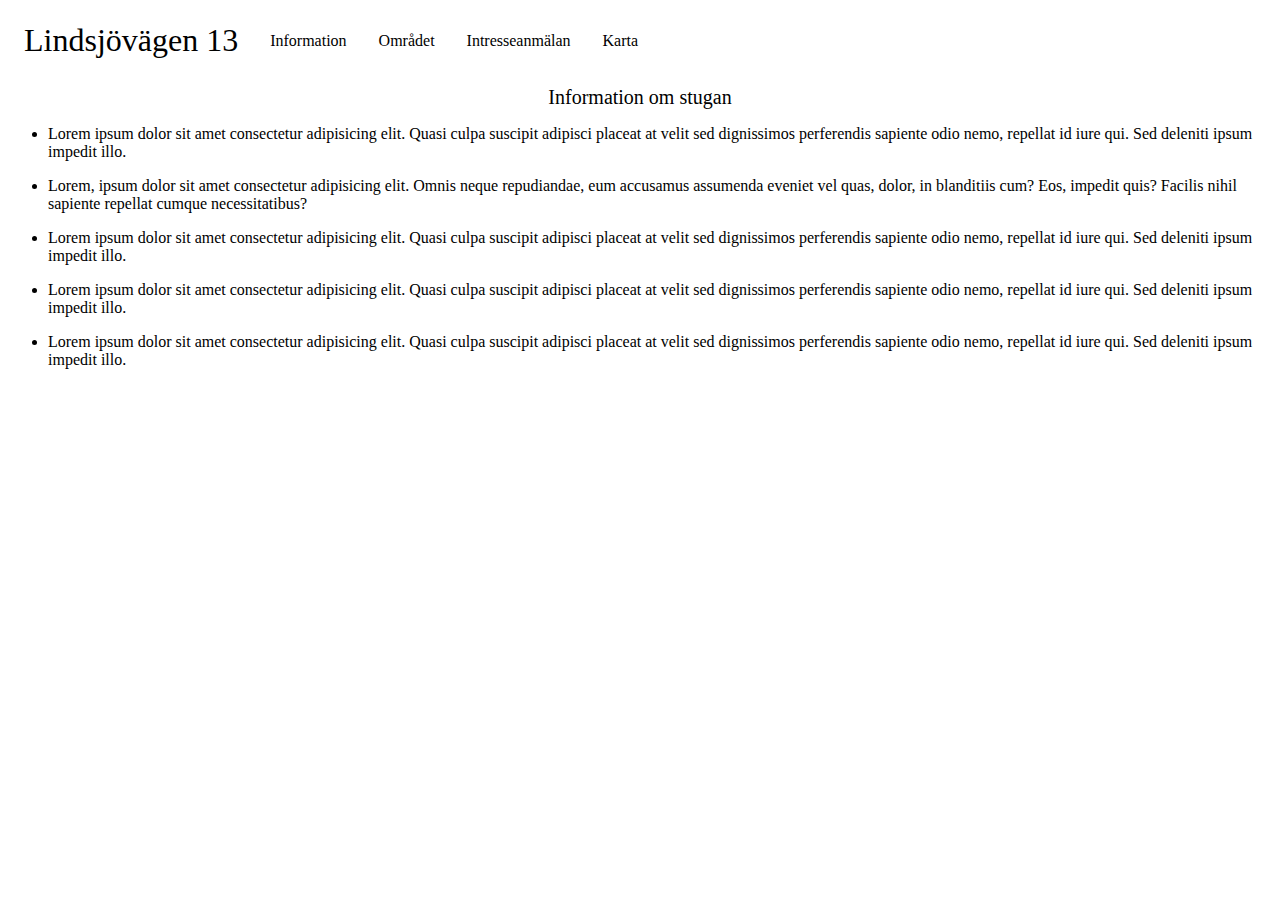
<file: info.html>
<!DOCTYPE html>
<html lang="en">
<head>
    <meta charset="UTF-8">
    <meta http-equiv="X-UA-Compatible" content="IE=edge">
    <meta name="viewport" content="width=device-width, initial-scale=1.0">
    <title>Information</title>
    <link rel="stylesheet" href="style.css">
</head>
<body>
<div id="sök">
    <nav id="nav">
        <ul>
            <li>
                <a href="index.html" id="hem">Lindsjövägen 13</a>
            </li>
            <li>
                <a href="info.html">Information</a>
            </li>
            <li>
                <a href="område.html">Området</a>
            </li>
            <li>
                <a href="intresse.html">Intresseanmälan</a>
            </li>
            <li>
                <a href="https://www.google.se/maps/place/Lindsj%C3%B6v%C3%A4gen,+761+11+Bergshamra/@59.6609956,18.5950091,17z/data=!3m1!4b1!4m5!3m4!1s0x465ff4e18bcdd759:0x7a71819918ba3ff0!8m2!3d59.6609956!4d18.5971978">Karta</a>
            </li>
        </ul>
    </nav>
</div>
<h1 id="rubrik">Information om stugan</h1>
<ul id="punkt">
    <li>
        <p>Lorem ipsum dolor sit amet consectetur adipisicing elit. Quasi culpa suscipit adipisci placeat at velit sed dignissimos perferendis sapiente odio nemo, repellat id iure qui. Sed deleniti ipsum impedit illo.</p>
    </li>
    <li>
        <p>Lorem, ipsum dolor sit amet consectetur adipisicing elit. Omnis neque repudiandae, eum accusamus assumenda eveniet vel quas, dolor, in blanditiis cum? Eos, impedit quis? Facilis nihil sapiente repellat cumque necessitatibus?</p>
    </li>
    <li>
        <p>Lorem ipsum dolor sit amet consectetur adipisicing elit. Quasi culpa suscipit adipisci placeat at velit sed
            dignissimos perferendis sapiente odio nemo, repellat id iure qui. Sed deleniti ipsum impedit illo.</p>
    </li>
    <li>
        <p>Lorem ipsum dolor sit amet consectetur adipisicing elit. Quasi culpa suscipit adipisci placeat at velit sed
            dignissimos perferendis sapiente odio nemo, repellat id iure qui. Sed deleniti ipsum impedit illo.</p>
    </li>
    <li>
        <p>Lorem ipsum dolor sit amet consectetur adipisicing elit. Quasi culpa suscipit adipisci placeat at velit sed
            dignissimos perferendis sapiente odio nemo, repellat id iure qui. Sed deleniti ipsum impedit illo.</p>
    </li>
    
</ul>
    
</body>
</html>
</file>
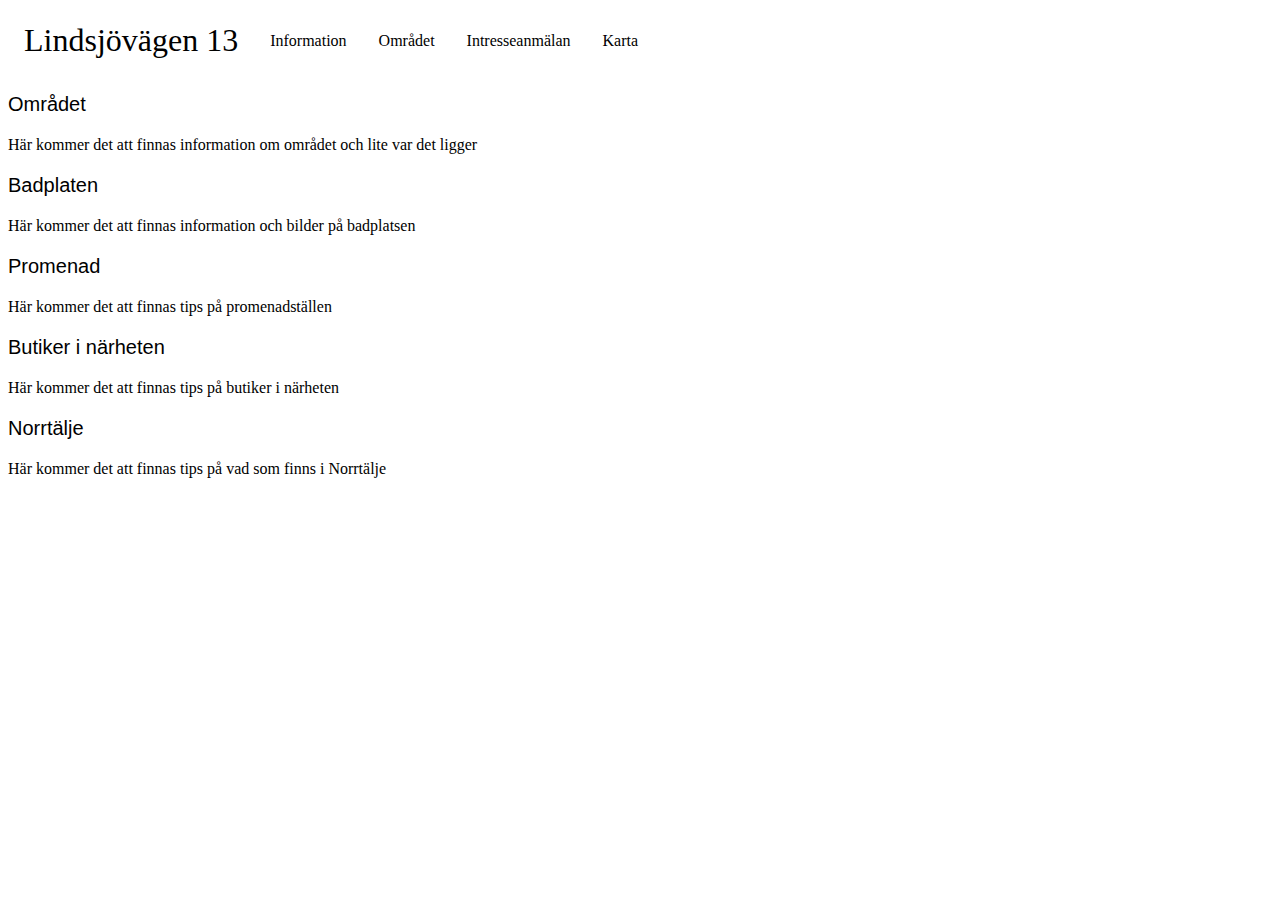
<file: område.html>
<!DOCTYPE html>
<html lang="en">
<head>
    <meta charset="UTF-8">
    <meta http-equiv="X-UA-Compatible" content="IE=edge">
    <meta name="viewport" content="width=device-width, initial-scale=1.0">
    <title>Området</title>
    <link rel="stylesheet" href="style.css">
</head>
<body>
    <nav id="nav">
        <ul>
            <li>
                <a href="index.html" id="hem">Lindsjövägen 13</a>
            </li>
            <li>
                <a href="info.html">Information</a>
            </li>
            <li>
                <a href="område.html">Området</a>
            </li>
            <li>
                <a href="intresse.html">Intresseanmälan</a>
            </li>
            <li>
                <a
                    href="https://www.google.se/maps/place/Lindsj%C3%B6v%C3%A4gen,+761+11+Bergshamra/@59.6609956,18.5950091,17z/data=!3m1!4b1!4m5!3m4!1s0x465ff4e18bcdd759:0x7a71819918ba3ff0!8m2!3d59.6609956!4d18.5971978">Karta</a>
            </li>
        </ul>
    </nav>
    <div id="h">
    <p class="under">Området</p>
    <p>Här kommer det att finnas information om området och lite var det ligger</p>
    <p class="under" >Badplaten</p>
    <p>Här kommer det att finnas information och bilder på badplatsen</p>
    <p class="under" >Promenad</p>
    <p>Här kommer det att finnas tips på promenadställen</p>
    <p class="under" >Butiker i närheten</p>
    <p>Här kommer det att finnas tips på butiker i närheten</p>
    <p class="under">Norrtälje</p>
    <p>Här kommer det att finnas tips på vad som finns i Norrtälje</p>
    </div>
</body>
</html>
</file>
<file: style.css>
body {
  padding: 0px;
  font-family: Georgia, "Times New Roman", Times, serif;
}
#nav ul {
  list-style-type: none;
  margin: 0;
  padding: 0;
  overflow: hidden;
  display: flex;
}

#nav li {
  float: left;
  align-self: center;
}

li a {
  display: block;
  color: rgb(0, 0, 0);
  text-align: center;
  padding: 14px 16px;
  text-decoration: none;
  font-size: 1rem;
}
li a:hover {
  text-decoration: underline;
}

#rubrik {
  font-size: 20px;
  font-family: Georgia, "Times New Roman", Times, serif;
  text-align: center;
  font-weight: normal;
}
h2 {
  text-align: center;
  font-weight: normal;
}

h1 {
  font-weight: normal;
  text-align: center;
  font-size: 28px;
}
#hem {
  font-size: 2rem;
}

img {
  width: 100%;
  height: auto;
}
ul #punkt {
  font-size: 15px;
}
.under {
  font-size: 20px;
  font-family: Verdana, Geneva, Tahoma, sans-serif;
}
#kontakt {
  font-weight: normal;
  text-align: left;
  font-size: 20px;
}
.pris {
  margin: 15px;
  font-size: 18px;
}
footer {
  border: 5px solid black;
  background-color: black;
  color: white;
}
#datum {
  font-size: 20px;
}
.grid-container {
  display: grid;
  grid-template-columns: 0.5fr 1fr 1fr 1fr 0.5fr;
  grid-template-rows: 0.5fr 2fr 2fr 2fr 0.5fr;
  gap: 2px 2px;
  grid-template-areas:
    ". . . . ."
    ". b1 b2 b3 ."
    ". b4 b5 b6 ."
    ". b7 b8 b9 ."
    ". . . . .";
}

.b1 {
  grid-area: b1;
}

.b2 {
  grid-area: b2;
}

.b3 {
  grid-area: b3;
}

.b4 {
  grid-area: b4;
}

.b5 {
  grid-area: b5;
}

.b6 {
  grid-area: b6;
}

.b7 {
  grid-area: b7;
}

.b8 {
  grid-area: b8;
}

.b9 {
  grid-area: b9;
}
</file>
